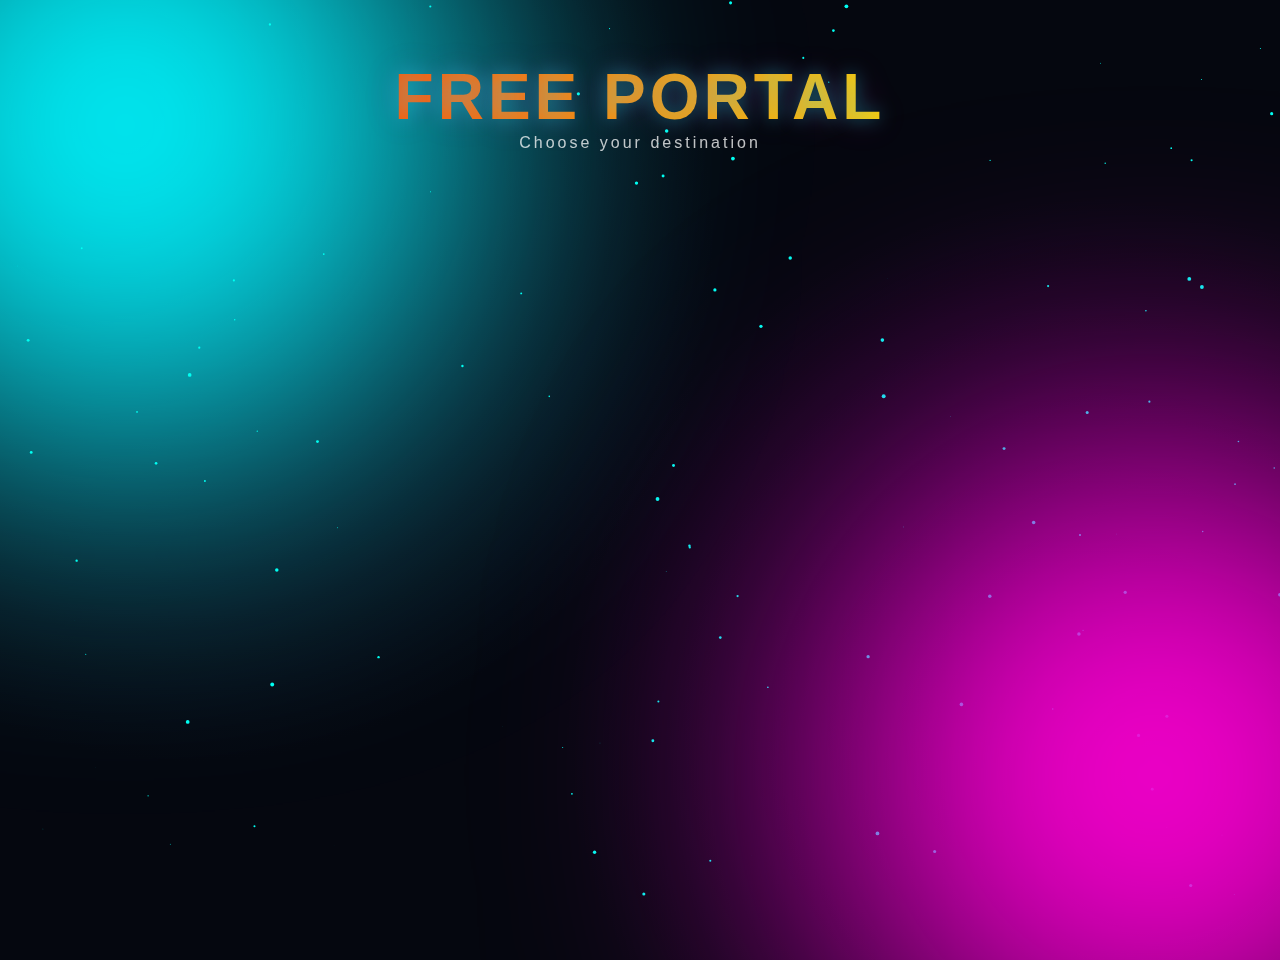
<file: index.html>
<!DOCTYPE html>
<html lang="en">
<head>
<meta charset="UTF-8">
<meta name="viewport" content="width=device-width, initial-scale=1.0">
<title>Free Portal</title>
<link rel="stylesheet" href="style.css">
</head>
<body>

<canvas id="particles"></canvas>

<h1 class="title">FREE PORTAL</h1>
<p class="subtitle">Choose your destination</p>

<div class="grid">

<!-- GAMES -->
<div class="card" data-link="all/games/index.html">
<span>🎮</span>
<p>Free Games</p>
</div>

<!-- APPS -->
<div class="card" data-link="all/apps/index.html">
<span>📱</span>
<p>Free Apps</p>
</div>

<!-- INDIE -->
<div class="card" data-link="all/indie/index.html">
<span>🕹️</span>
<p>Indie</p>
</div>

<!-- RESOURCES -->
<div class="card" data-link="all/resources/index.html">
<span>📦</span>
<p>Free Resources</p>
</div>

<!-- MEDIA -->
<div class="card" data-link="all/media/index.html">
<span>🎬</span>
<p>Free Media</p>
</div>

<!-- DISCORD -->
<div class="card" onclick="openLink('https://discord.gg/8zXrNtRg')">
<span>💬</span>
<p>Join Our Server</p>
</div>

</div>

<script src="script.js"></script>
</body>
</html>
</file>
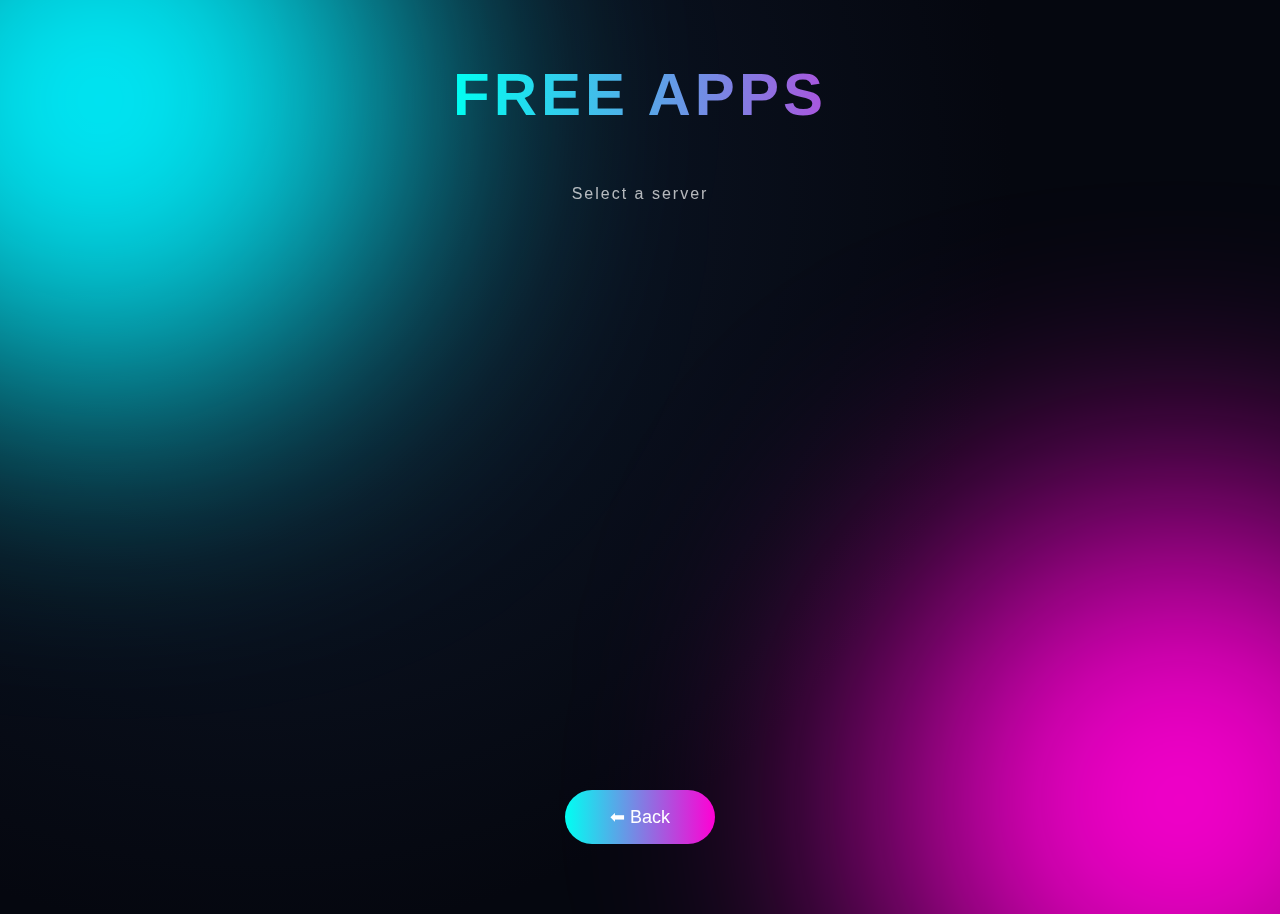
<file: all/apps/index.html>
<!DOCTYPE html>
<html lang="en">
<head>
<meta charset="UTF-8">
<meta name="viewport" content="width=device-width, initial-scale=1.0">
<title>Free Apps</title>

<link rel="stylesheet" href="style.css">
</head>

<body>

<h1 class="title">FREE APPS</h1>
<p class="subtitle">Select a server</p>

<div class="grid">

<div class="card" data-link="https://happymodd.com.in/">
<span>🕹️</span>
<p>FOR MOBILE</p>
</div>

<div class="card" data-link="https://example.com/server2">
<span>⚡</span>
<p>COMMING SOON</p>
</div>

<div class="card" data-link="https://example.com/server3">
<span>🔥</span>
<p>COMMING SOON</p>
</div>

<div class="card" data-link="https://example.com/server4">
<span>🚀</span>
<p>COMMING SOON</p>
</div>

<div class="card" data-link="https://example.com/server5">
<span>🎯</span>
<p>COMMING SOON</p>
</div>

<div class="card" data-link="https://example.com/server6">
<span>💎</span>
<p>COMMING SOON</p>
</div>

</div>

<button class="back" onclick="goBack()">⬅ Back</button>

<script src="script.js"></script>

</body>
</html>
</file>
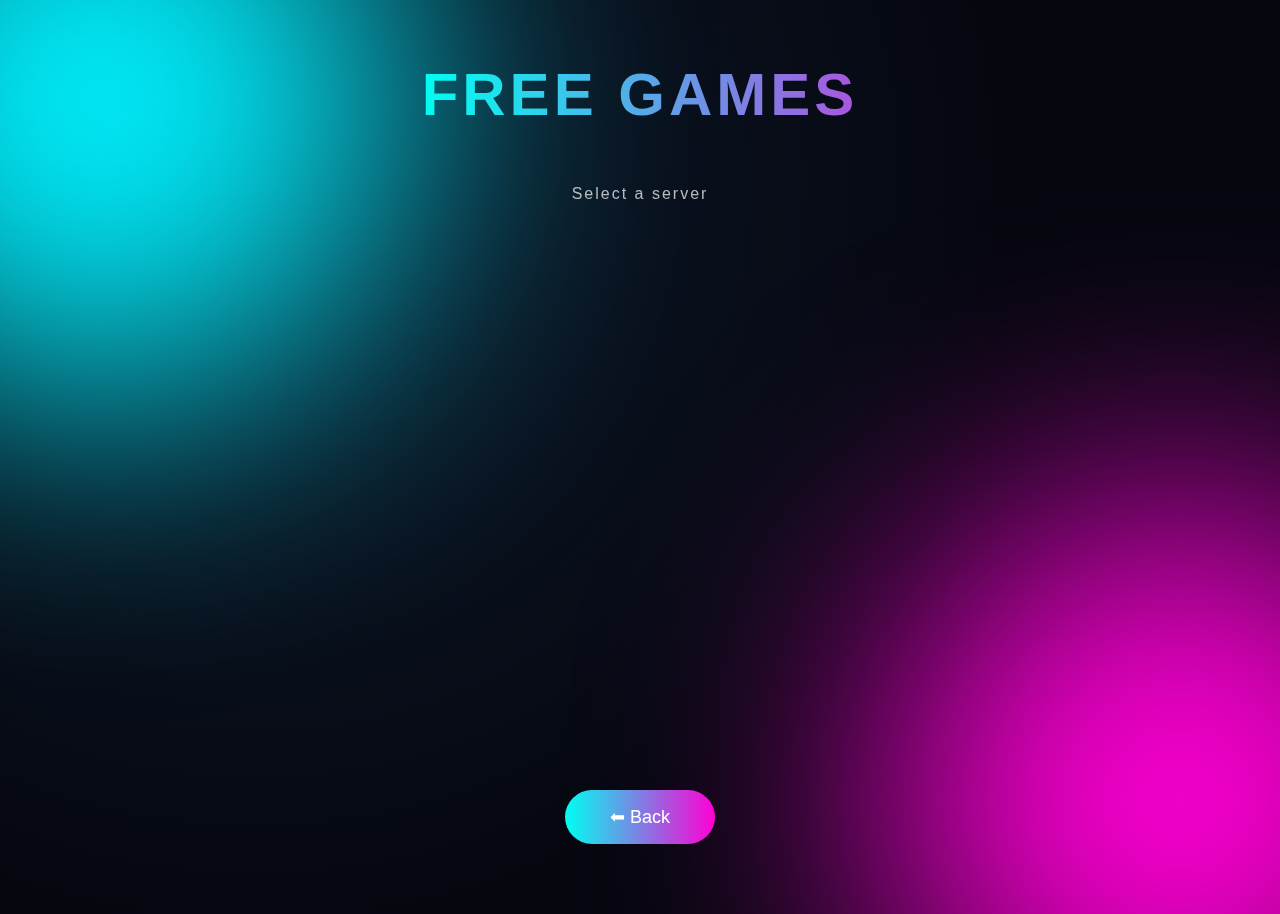
<file: all/games/index.html>
<!DOCTYPE html>
<html lang="en">
<head>
<meta charset="UTF-8">
<meta name="viewport" content="width=device-width, initial-scale=1.0">
<title>Free Games</title>

<link rel="stylesheet" href="style.css">
</head>

<body>

<h1 class="title">FREE GAMES</h1>
<p class="subtitle">Select a server</p>

<div class="grid">

<div class="card" data-link="https://steamunlocked.org/all-games/">
<span>🕹️</span>
<p>FOR PC</p>
</div>

<div class="card" data-link="https://fitgirl-repacks.site/popular-repacks/">
<span>⚡</span>
<p>FOR PC</p>
</div>

<div class="card" data-link="https://gamesleech.com/">
<span>🔥</span>
<p>FOR PC</p>
</div>

<div class="card" data-link="https://example.com/server4">
<span>🚀</span>
<p>Server 4</p>
</div>

<div class="card" data-link="https://example.com/server5">
<span>🎯</span>
<p>Server 5</p>
</div>

<div class="card" data-link="https://example.com/server6">
<span>💎</span>
<p>Server 6</p>
</div>

</div>

<button class="back" onclick="goBack()">⬅ Back</button>

<script src="script.js"></script>

</body>
</html>
</file>
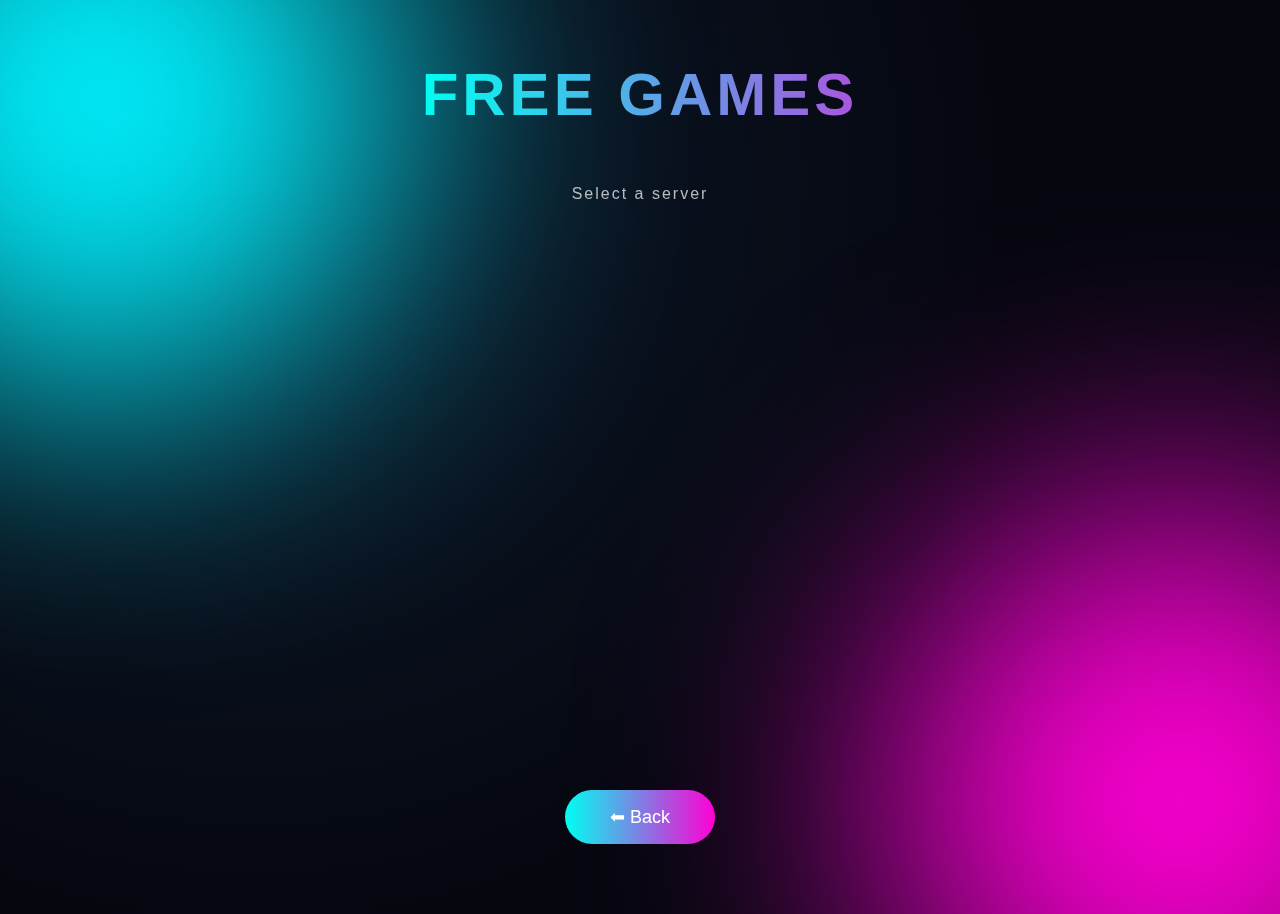
<file: all/indie/index.html>
<!DOCTYPE html>
<html lang="en">
<head>
<meta charset="UTF-8">
<meta name="viewport" content="width=device-width, initial-scale=1.0">
<title>Free Games</title>

<link rel="stylesheet" href="style.css">
</head>

<body>

<h1 class="title">FREE GAMES</h1>
<p class="subtitle">Select a server</p>

<div class="grid">

<div class="card" data-link="https://example.com/server1">
<span>🕹️</span>
<p>Server 1</p>
</div>

<div class="card" data-link="https://example.com/server2">
<span>⚡</span>
<p>Server 2</p>
</div>

<div class="card" data-link="https://example.com/server3">
<span>🔥</span>
<p>Server 3</p>
</div>

<div class="card" data-link="https://example.com/server4">
<span>🚀</span>
<p>Server 4</p>
</div>

<div class="card" data-link="https://example.com/server5">
<span>🎯</span>
<p>Server 5</p>
</div>

<div class="card" data-link="https://example.com/server6">
<span>💎</span>
<p>Server 6</p>
</div>

</div>

<button class="back" onclick="goBack()">⬅ Back</button>

<script src="script.js"></script>

</body>
</html>
</file>
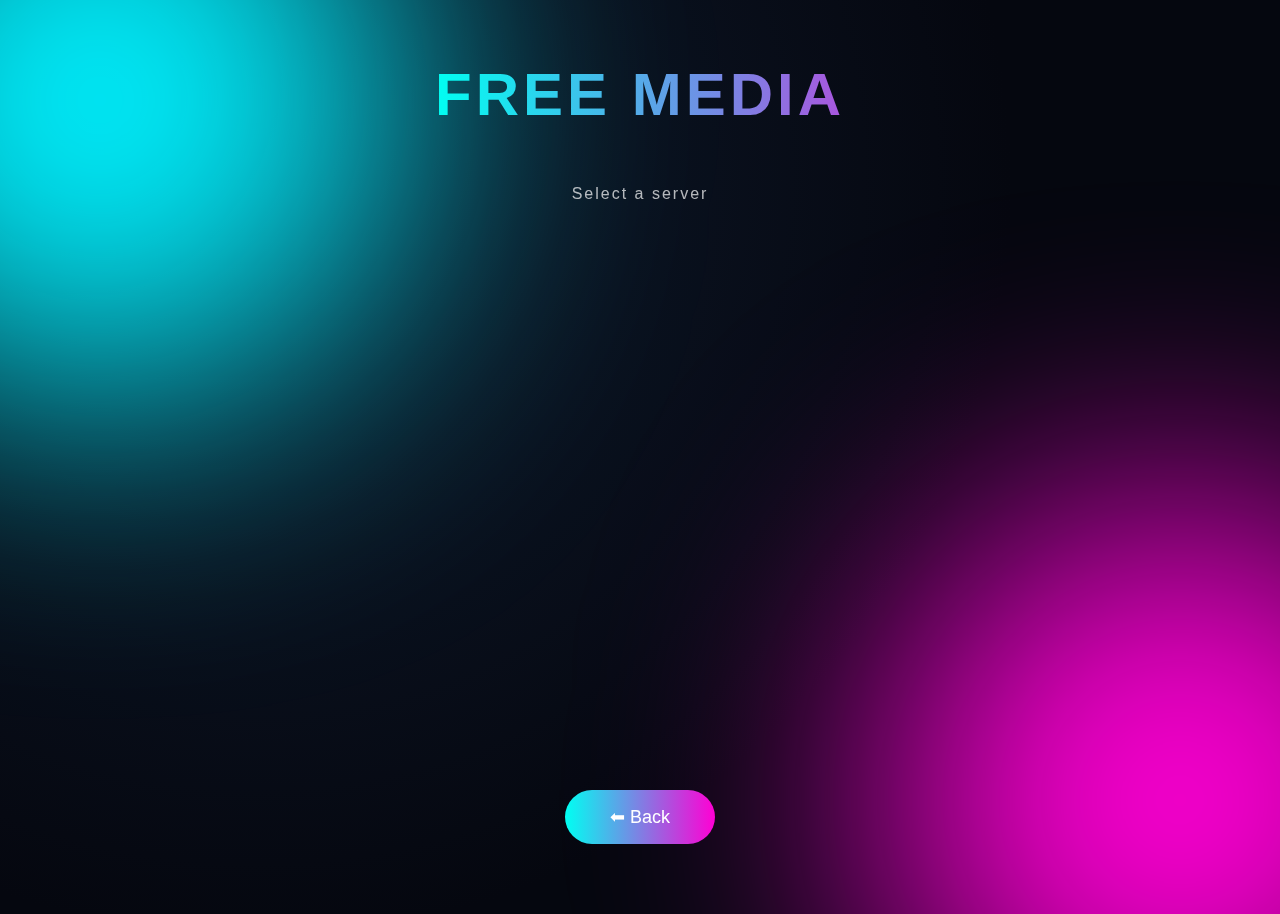
<file: all/media/index.html>
<!DOCTYPE html>
<html lang="en">
<head>
<meta charset="UTF-8">
<meta name="viewport" content="width=device-width, initial-scale=1.0">
<title>Free Media</title>

<link rel="stylesheet" href="style.css">
</head>

<body>

<h1 class="title">FREE MEDIA</h1>
<p class="subtitle">Select a server</p>

<div class="grid">

<div class="card" data-link="https://moviesmod.town/">
<span>🕹️</span>
<p>HOLLYWOOD</p>
</div>

<div class="card" data-link="https://moviesleech.app/">
<span>⚡</span>
<p>BOLLYWOOD</p>
</div>

<div class="card" data-link="https://www.pikahd.eu/">
<span>🔥</span>
<p>ANIME</p>
</div>

<div class="card" data-link="https://example.com/server4">
<span>🚀</span>
<p>Server 4</p>
</div>

<div class="card" data-link="https://example.com/server5">
<span>🎯</span>
<p>Server 5</p>
</div>

<div class="card" data-link="https://example.com/server6">
<span>💎</span>
<p>Server 6</p>
</div>

</div>

<button class="back" onclick="goBack()">⬅ Back</button>

<script src="script.js"></script>

</body>
</html>
</file>
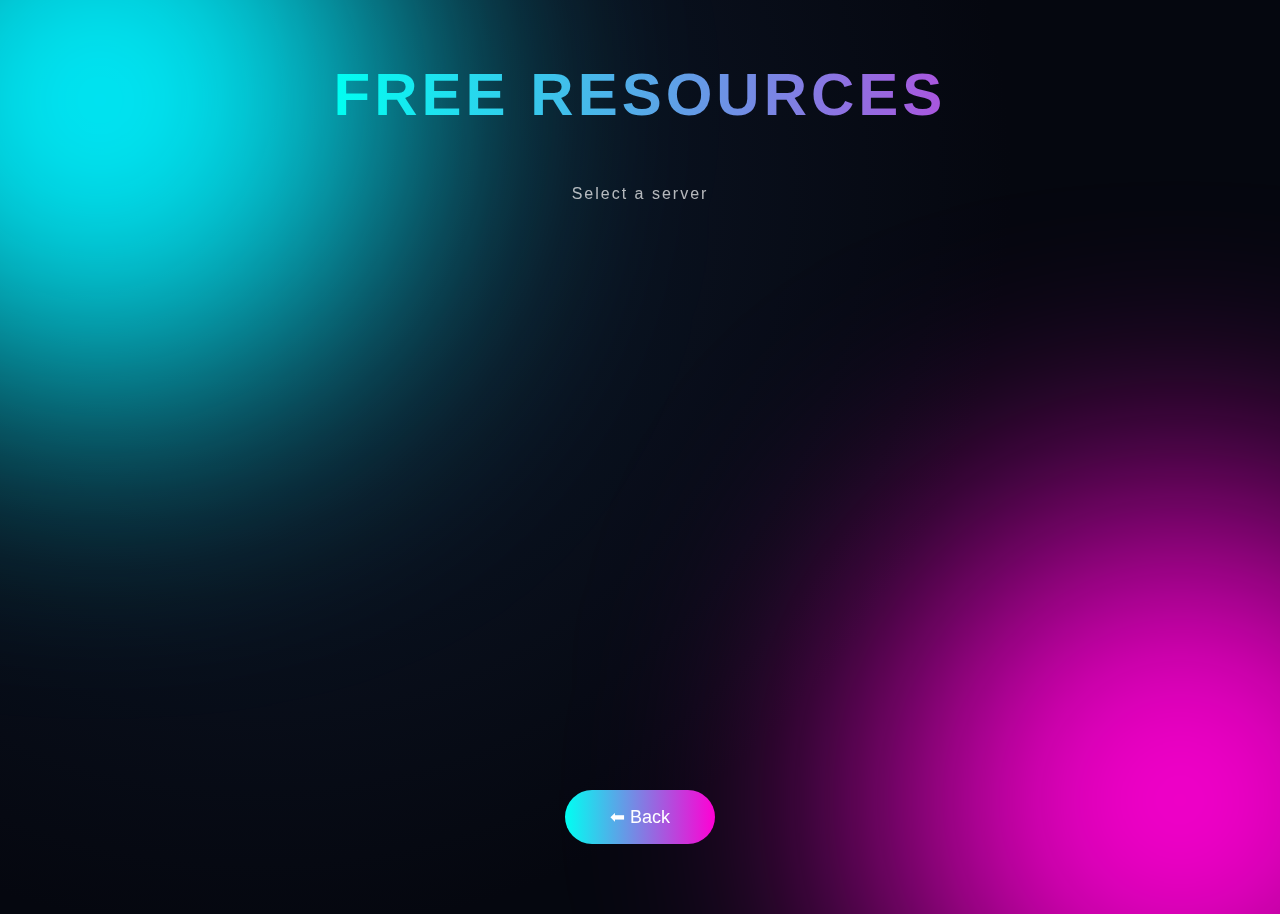
<file: all/resources/index.html>
<!DOCTYPE html>
<html lang="en">
<head>
<meta charset="UTF-8">
<meta name="viewport" content="width=device-width, initial-scale=1.0">
<title>Free Resources</title>

<link rel="stylesheet" href="style.css">
</head>

<body>

<h1 class="title">FREE RESOURCES</h1>
<p class="subtitle">Select a server</p>

<div class="grid">

<div class="card" data-link="https://www.curseforge.com/">
<span>🕹️</span>
<p>CURSE FORGE</p>
</div>

<div class="card" data-link="https://example.com/server2">
<span>⚡</span>
<p>COMMING SOON</p>
</div>

<div class="card" data-link="https://example.com/server3">
<span>🔥</span>
<p>COMMING SOON</p>
</div>

<div class="card" data-link="https://example.com/server4">
<span>🚀</span>
<p>COMMING SOON</p>
</div>

<div class="card" data-link="https://example.com/server5">
<span>🎯</span>
<p>COMMING SOON</p>
</div>

<div class="card" data-link="https://example.com/server6">
<span>💎</span>
<p>COMMING SOON</p>
</div>

</div>

<button class="back" onclick="goBack()">⬅ Back</button>

<script src="script.js"></script>

</body>
</html>
</file>
<file: style.css>
*{
margin:0;
padding:0;
box-sizing:border-box;
font-family:'Poppins','Segoe UI',sans-serif;
}

body{
background:
radial-gradient(circle at 15% 25%, #13233a, transparent 40%),
radial-gradient(circle at 85% 75%, #20002f, transparent 40%),
#05070f;
color:white;
text-align:center;
min-height:100vh;
overflow-x:hidden;
}

/* ambient glow orbs */

body::before,
body::after{
content:"";
position:fixed;
width:650px;
height:650px;
border-radius:50%;
filter:blur(160px);
z-index:-1;
animation:float 22s infinite alternate ease-in-out;
}

body::before{
background:#00f7ff;
top:-200px;
left:-200px;
}

body::after{
background:#ff00d4;
bottom:-200px;
right:-200px;
animation-delay:7s;
}

@keyframes float{
from{transform:translateY(0) scale(1)}
to{transform:translateY(120px) scale(1.15)}
}

/* particles */

canvas{
position:fixed;
top:0;
left:0;
z-index:-1;
}

/* TITLE */

.title{
margin-top:60px;
font-size:clamp(34px,6vw,64px);
font-weight:900;
letter-spacing:4px;

background:linear-gradient(
90deg,
rgb(255,0,0),
rgb(255,127,0),
rgb(255,255,0),
rgb(0,255,0),
rgb(0,255,255),
rgb(0,0,255),
rgb(139,0,255),
rgb(255,0,0)
);
background-size:300%;

-webkit-background-clip:text;
color:transparent;

animation:shine 8s linear infinite;
text-shadow:
0 0 18px rgba(0,255,242,.35),
0 0 32px rgba(255,0,212,.25);
}

@keyframes shine{
0%{background-position:0%}
100%{background-position:300%}
}

.subtitle{
opacity:.75;
margin-bottom:55px;
letter-spacing:3px;
font-weight:300;
animation:fadeUp 1.2s ease forwards;
}

@keyframes fadeUp{
from{opacity:0; transform:translateY(30px)}
to{opacity:1; transform:translateY(0)}
}

/* GRID */

.grid{
display:grid;
grid-template-columns:repeat(auto-fit,minmax(170px,1fr));
gap:32px;
padding:40px;
max-width:1200px;
margin:auto;
}

/* CARDS */

.card{
position:relative;
padding:48px 24px;
border-radius:30px;

background:rgba(255,255,255,0.06);
backdrop-filter:blur(25px);
-webkit-backdrop-filter:blur(25px);

cursor:pointer;
transition:.45s cubic-bezier(.2,.8,.2,1);

box-shadow:
0 10px 25px rgba(0,0,0,.45),
inset 0 0 0 1px rgba(255,255,255,.05);

overflow:hidden;
opacity:0;
transform:translateY(40px);
animation:cardFade .9s ease forwards;
}

/* stagger */

.card:nth-child(1){animation-delay:.1s}
.card:nth-child(2){animation-delay:.2s}
.card:nth-child(3){animation-delay:.3s}
.card:nth-child(4){animation-delay:.4s}
.card:nth-child(5){animation-delay:.5s}
.card:nth-child(6){animation-delay:.6s}

@keyframes cardFade{
to{
opacity:1;
transform:translateY(0);
}
}

/* neon border aura */

.card::before{
content:"";
position:absolute;
inset:-2px;
border-radius:30px;
background:linear-gradient(130deg,#00fff2,#ff00d4,#00fff2);
filter:blur(18px);
opacity:.55;
z-index:-1;
transition:.45s;
}

.card:hover::before{
opacity:1;
filter:blur(28px);
}

/* gloss sweep */

.card::after{
content:"";
position:absolute;
width:220%;
height:70%;
background:linear-gradient(120deg,transparent,rgba(255,255,255,.3),transparent);
top:-60%;
left:-60%;
transform:rotate(25deg);
transition:.9s;
}

.card:hover::after{
top:150%;
left:150%;
}

/* hover lift */

.card:hover{
transform:translateY(-16px) scale(1.07);
box-shadow:
0 25px 55px rgba(0,0,0,.75),
0 0 30px rgba(0,255,242,.15);
}

/* icon */

.card span{
font-size:44px;
display:block;
margin-bottom:14px;
animation:floatIcon 3.2s ease-in-out infinite;
text-shadow:0 0 18px rgba(255,255,255,.25);
}

@keyframes floatIcon{
0%,100%{transform:translateY(0)}
50%{transform:translateY(-10px)}
}

/* text */

.card p{
font-size:19px;
letter-spacing:1.2px;
font-weight:500;
opacity:.9;
}

/* mobile */

@media(max-width:600px){

.grid{
grid-template-columns:repeat(auto-fit,minmax(140px,1fr));
gap:20px;
padding:24px;
}

.card{
padding:30px 18px;
}

.subtitle{
margin-bottom:32px;
}
}
</file>
<file: all/apps/style.css>
/* ===== GLOBAL ===== */

*{
box-sizing:border-box;
}

body{
margin:0;
font-family:'Segoe UI',sans-serif;
background:radial-gradient(circle at 20% 20%, #0f1b2e, #05070f 60%);
color:white;
min-height:100vh;
display:flex;
flex-direction:column;
align-items:center;
overflow-x:hidden;
position:relative;
}

/* animated gradient orbs */

body::before,
body::after{
content:"";
position:fixed;
width:600px;
height:600px;
border-radius:50%;
filter:blur(140px);
z-index:-1;
animation:float 18s infinite alternate ease-in-out;
}

body::before{
background:#00f2ff;
top:-200px;
left:-200px;
}

body::after{
background:#ff00d4;
bottom:-200px;
right:-200px;
animation-delay:6s;
}

@keyframes float{
from{transform:translateY(0)}
to{transform:translateY(120px)}
}


/* ===== TITLES ===== */

.title{
margin-top:60px;
font-size:clamp(32px,6vw,60px);
font-weight:800;
letter-spacing:4px;
text-align:center;

background:linear-gradient(90deg,#00fff2,#ff00d4,#00fff2);
background-size:300%;
-webkit-background-clip:text;
color:transparent;

animation:shine 10s linear infinite;
}

@keyframes shine{
0%{background-position:0%}
100%{background-position:300%}
}

.subtitle{
opacity:.7;
margin-bottom:40px;
letter-spacing:2px;
text-align:center;
animation:fadeUp 1.2s ease forwards;
}

@keyframes fadeUp{
from{opacity:0; transform:translateY(20px)}
to{opacity:1; transform:translateY(0)}
}


/* ===== GRID ===== */

.grid{
width:100%;
max-width:1100px;
display:grid;
grid-template-columns:repeat(auto-fit,minmax(200px,1fr));
gap:35px;
padding:30px;
}


/* ===== CARD ===== */

.card{
position:relative;
padding:45px 25px;
border-radius:30px;
cursor:pointer;
background:rgba(255,255,255,0.05);
backdrop-filter:blur(20px);
transition:.35s ease;
overflow:hidden;
animation:cardAppear .8s ease forwards;
transform:translateY(40px);
opacity:0;
}

/* stagger animation */
.card:nth-child(1){animation-delay:.1s}
.card:nth-child(2){animation-delay:.2s}
.card:nth-child(3){animation-delay:.3s}
.card:nth-child(4){animation-delay:.4s}
.card:nth-child(5){animation-delay:.5s}
.card:nth-child(6){animation-delay:.6s}

@keyframes cardAppear{
to{
transform:translateY(0);
opacity:1;
}
}


/* neon glow */

.card::before{
content:"";
position:absolute;
inset:-2px;
border-radius:30px;
background:linear-gradient(45deg,#00fff2,#ff00d4,#00fff2);
filter:blur(18px);
opacity:.6;
z-index:-1;
transition:.4s;
}

.card:hover::before{
opacity:1;
filter:blur(25px);
}


/* light sweep */

.card::after{
content:"";
position:absolute;
width:200%;
height:60%;
background:linear-gradient(120deg,transparent,rgba(255,255,255,0.25),transparent);
top:-50%;
left:-50%;
transform:rotate(25deg);
transition:.7s;
}

.card:hover::after{
top:150%;
left:150%;
}


/* hover movement */

.card:hover{
transform:translateY(-12px) scale(1.06);
}


/* icon */

.card span{
font-size:46px;
display:block;
margin-bottom:14px;
animation:floatIcon 3s ease-in-out infinite;
}

@keyframes floatIcon{
0%,100%{transform:translateY(0)}
50%{transform:translateY(-6px)}
}


/* text */

.card p{
font-size:18px;
letter-spacing:1px;
}


/* ===== BACK BUTTON ===== */

.back{
margin:50px 0 70px;
padding:16px 45px;
font-size:18px;
border:none;
border-radius:50px;
cursor:pointer;
color:white;
background:linear-gradient(90deg,#00fff2,#ff00d4);
transition:.35s;
}

.back:hover{
transform:scale(1.12);
box-shadow:0 0 30px #00fff2;
}


/* ===== MOBILE FIX ===== */

@media(max-width:600px){

body::before,
body::after{
width:400px;
height:400px;
filter:blur(100px);
}

.grid{
gap:20px;
padding:20px;
}

.card{
padding:35px 18px;
}

.card span{
font-size:38px;
}

}
</file>
<file: all/games/style.css>
/* ===== GLOBAL ===== */

*{
box-sizing:border-box;
}

body{
margin:0;
font-family:'Segoe UI',sans-serif;
background:radial-gradient(circle at 20% 20%, #0f1b2e, #05070f 60%);
color:white;
min-height:100vh;
display:flex;
flex-direction:column;
align-items:center;
overflow-x:hidden;
position:relative;
}

/* animated gradient orbs */

body::before,
body::after{
content:"";
position:fixed;
width:600px;
height:600px;
border-radius:50%;
filter:blur(140px);
z-index:-1;
animation:float 18s infinite alternate ease-in-out;
}

body::before{
background:#00f2ff;
top:-200px;
left:-200px;
}

body::after{
background:#ff00d4;
bottom:-200px;
right:-200px;
animation-delay:6s;
}

@keyframes float{
from{transform:translateY(0)}
to{transform:translateY(120px)}
}


/* ===== TITLES ===== */

.title{
margin-top:60px;
font-size:clamp(32px,6vw,60px);
font-weight:800;
letter-spacing:4px;
text-align:center;

background:linear-gradient(90deg,#00fff2,#ff00d4,#00fff2);
background-size:300%;
-webkit-background-clip:text;
color:transparent;

animation:shine 10s linear infinite;
}

@keyframes shine{
0%{background-position:0%}
100%{background-position:300%}
}

.subtitle{
opacity:.7;
margin-bottom:40px;
letter-spacing:2px;
text-align:center;
animation:fadeUp 1.2s ease forwards;
}

@keyframes fadeUp{
from{opacity:0; transform:translateY(20px)}
to{opacity:1; transform:translateY(0)}
}


/* ===== GRID ===== */

.grid{
width:100%;
max-width:1100px;
display:grid;
grid-template-columns:repeat(auto-fit,minmax(200px,1fr));
gap:35px;
padding:30px;
}


/* ===== CARD ===== */

.card{
position:relative;
padding:45px 25px;
border-radius:30px;
cursor:pointer;
background:rgba(255,255,255,0.05);
backdrop-filter:blur(20px);
transition:.35s ease;
overflow:hidden;
animation:cardAppear .8s ease forwards;
transform:translateY(40px);
opacity:0;
}

/* stagger animation */
.card:nth-child(1){animation-delay:.1s}
.card:nth-child(2){animation-delay:.2s}
.card:nth-child(3){animation-delay:.3s}
.card:nth-child(4){animation-delay:.4s}
.card:nth-child(5){animation-delay:.5s}
.card:nth-child(6){animation-delay:.6s}

@keyframes cardAppear{
to{
transform:translateY(0);
opacity:1;
}
}


/* neon glow */

.card::before{
content:"";
position:absolute;
inset:-2px;
border-radius:30px;
background:linear-gradient(45deg,#00fff2,#ff00d4,#00fff2);
filter:blur(18px);
opacity:.6;
z-index:-1;
transition:.4s;
}

.card:hover::before{
opacity:1;
filter:blur(25px);
}


/* light sweep */

.card::after{
content:"";
position:absolute;
width:200%;
height:60%;
background:linear-gradient(120deg,transparent,rgba(255,255,255,0.25),transparent);
top:-50%;
left:-50%;
transform:rotate(25deg);
transition:.7s;
}

.card:hover::after{
top:150%;
left:150%;
}


/* hover movement */

.card:hover{
transform:translateY(-12px) scale(1.06);
}


/* icon */

.card span{
font-size:46px;
display:block;
margin-bottom:14px;
animation:floatIcon 3s ease-in-out infinite;
}

@keyframes floatIcon{
0%,100%{transform:translateY(0)}
50%{transform:translateY(-6px)}
}


/* text */

.card p{
font-size:18px;
letter-spacing:1px;
}


/* ===== BACK BUTTON ===== */

.back{
margin:50px 0 70px;
padding:16px 45px;
font-size:18px;
border:none;
border-radius:50px;
cursor:pointer;
color:white;
background:linear-gradient(90deg,#00fff2,#ff00d4);
transition:.35s;
}

.back:hover{
transform:scale(1.12);
box-shadow:0 0 30px #00fff2;
}


/* ===== MOBILE FIX ===== */

@media(max-width:600px){

body::before,
body::after{
width:400px;
height:400px;
filter:blur(100px);
}

.grid{
gap:20px;
padding:20px;
}

.card{
padding:35px 18px;
}

.card span{
font-size:38px;
}

}
</file>
<file: all/indie/style.css>
/* ===== GLOBAL ===== */

*{
box-sizing:border-box;
}

body{
margin:0;
font-family:'Segoe UI',sans-serif;
background:radial-gradient(circle at 20% 20%, #0f1b2e, #05070f 60%);
color:white;
min-height:100vh;
display:flex;
flex-direction:column;
align-items:center;
overflow-x:hidden;
position:relative;
}

/* animated gradient orbs */

body::before,
body::after{
content:"";
position:fixed;
width:600px;
height:600px;
border-radius:50%;
filter:blur(140px);
z-index:-1;
animation:float 18s infinite alternate ease-in-out;
}

body::before{
background:#00f2ff;
top:-200px;
left:-200px;
}

body::after{
background:#ff00d4;
bottom:-200px;
right:-200px;
animation-delay:6s;
}

@keyframes float{
from{transform:translateY(0)}
to{transform:translateY(120px)}
}


/* ===== TITLES ===== */

.title{
margin-top:60px;
font-size:clamp(32px,6vw,60px);
font-weight:800;
letter-spacing:4px;
text-align:center;

background:linear-gradient(90deg,#00fff2,#ff00d4,#00fff2);
background-size:300%;
-webkit-background-clip:text;
color:transparent;

animation:shine 10s linear infinite;
}

@keyframes shine{
0%{background-position:0%}
100%{background-position:300%}
}

.subtitle{
opacity:.7;
margin-bottom:40px;
letter-spacing:2px;
text-align:center;
animation:fadeUp 1.2s ease forwards;
}

@keyframes fadeUp{
from{opacity:0; transform:translateY(20px)}
to{opacity:1; transform:translateY(0)}
}


/* ===== GRID ===== */

.grid{
width:100%;
max-width:1100px;
display:grid;
grid-template-columns:repeat(auto-fit,minmax(200px,1fr));
gap:35px;
padding:30px;
}


/* ===== CARD ===== */

.card{
position:relative;
padding:45px 25px;
border-radius:30px;
cursor:pointer;
background:rgba(255,255,255,0.05);
backdrop-filter:blur(20px);
transition:.35s ease;
overflow:hidden;
animation:cardAppear .8s ease forwards;
transform:translateY(40px);
opacity:0;
}

/* stagger animation */
.card:nth-child(1){animation-delay:.1s}
.card:nth-child(2){animation-delay:.2s}
.card:nth-child(3){animation-delay:.3s}
.card:nth-child(4){animation-delay:.4s}
.card:nth-child(5){animation-delay:.5s}
.card:nth-child(6){animation-delay:.6s}

@keyframes cardAppear{
to{
transform:translateY(0);
opacity:1;
}
}


/* neon glow */

.card::before{
content:"";
position:absolute;
inset:-2px;
border-radius:30px;
background:linear-gradient(45deg,#00fff2,#ff00d4,#00fff2);
filter:blur(18px);
opacity:.6;
z-index:-1;
transition:.4s;
}

.card:hover::before{
opacity:1;
filter:blur(25px);
}


/* light sweep */

.card::after{
content:"";
position:absolute;
width:200%;
height:60%;
background:linear-gradient(120deg,transparent,rgba(255,255,255,0.25),transparent);
top:-50%;
left:-50%;
transform:rotate(25deg);
transition:.7s;
}

.card:hover::after{
top:150%;
left:150%;
}


/* hover movement */

.card:hover{
transform:translateY(-12px) scale(1.06);
}


/* icon */

.card span{
font-size:46px;
display:block;
margin-bottom:14px;
animation:floatIcon 3s ease-in-out infinite;
}

@keyframes floatIcon{
0%,100%{transform:translateY(0)}
50%{transform:translateY(-6px)}
}


/* text */

.card p{
font-size:18px;
letter-spacing:1px;
}


/* ===== BACK BUTTON ===== */

.back{
margin:50px 0 70px;
padding:16px 45px;
font-size:18px;
border:none;
border-radius:50px;
cursor:pointer;
color:white;
background:linear-gradient(90deg,#00fff2,#ff00d4);
transition:.35s;
}

.back:hover{
transform:scale(1.12);
box-shadow:0 0 30px #00fff2;
}


/* ===== MOBILE FIX ===== */

@media(max-width:600px){

body::before,
body::after{
width:400px;
height:400px;
filter:blur(100px);
}

.grid{
gap:20px;
padding:20px;
}

.card{
padding:35px 18px;
}

.card span{
font-size:38px;
}

}
</file>
<file: all/media/style.css>
/* ===== GLOBAL ===== */

*{
box-sizing:border-box;
}

body{
margin:0;
font-family:'Segoe UI',sans-serif;
background:radial-gradient(circle at 20% 20%, #0f1b2e, #05070f 60%);
color:white;
min-height:100vh;
display:flex;
flex-direction:column;
align-items:center;
overflow-x:hidden;
position:relative;
}

/* animated gradient orbs */

body::before,
body::after{
content:"";
position:fixed;
width:600px;
height:600px;
border-radius:50%;
filter:blur(140px);
z-index:-1;
animation:float 18s infinite alternate ease-in-out;
}

body::before{
background:#00f2ff;
top:-200px;
left:-200px;
}

body::after{
background:#ff00d4;
bottom:-200px;
right:-200px;
animation-delay:6s;
}

@keyframes float{
from{transform:translateY(0)}
to{transform:translateY(120px)}
}


/* ===== TITLES ===== */

.title{
margin-top:60px;
font-size:clamp(32px,6vw,60px);
font-weight:800;
letter-spacing:4px;
text-align:center;

background:linear-gradient(90deg,#00fff2,#ff00d4,#00fff2);
background-size:300%;
-webkit-background-clip:text;
color:transparent;

animation:shine 10s linear infinite;
}

@keyframes shine{
0%{background-position:0%}
100%{background-position:300%}
}

.subtitle{
opacity:.7;
margin-bottom:40px;
letter-spacing:2px;
text-align:center;
animation:fadeUp 1.2s ease forwards;
}

@keyframes fadeUp{
from{opacity:0; transform:translateY(20px)}
to{opacity:1; transform:translateY(0)}
}


/* ===== GRID ===== */

.grid{
width:100%;
max-width:1100px;
display:grid;
grid-template-columns:repeat(auto-fit,minmax(200px,1fr));
gap:35px;
padding:30px;
}


/* ===== CARD ===== */

.card{
position:relative;
padding:45px 25px;
border-radius:30px;
cursor:pointer;
background:rgba(255,255,255,0.05);
backdrop-filter:blur(20px);
transition:.35s ease;
overflow:hidden;
animation:cardAppear .8s ease forwards;
transform:translateY(40px);
opacity:0;
}

/* stagger animation */
.card:nth-child(1){animation-delay:.1s}
.card:nth-child(2){animation-delay:.2s}
.card:nth-child(3){animation-delay:.3s}
.card:nth-child(4){animation-delay:.4s}
.card:nth-child(5){animation-delay:.5s}
.card:nth-child(6){animation-delay:.6s}

@keyframes cardAppear{
to{
transform:translateY(0);
opacity:1;
}
}


/* neon glow */

.card::before{
content:"";
position:absolute;
inset:-2px;
border-radius:30px;
background:linear-gradient(45deg,#00fff2,#ff00d4,#00fff2);
filter:blur(18px);
opacity:.6;
z-index:-1;
transition:.4s;
}

.card:hover::before{
opacity:1;
filter:blur(25px);
}


/* light sweep */

.card::after{
content:"";
position:absolute;
width:200%;
height:60%;
background:linear-gradient(120deg,transparent,rgba(255,255,255,0.25),transparent);
top:-50%;
left:-50%;
transform:rotate(25deg);
transition:.7s;
}

.card:hover::after{
top:150%;
left:150%;
}


/* hover movement */

.card:hover{
transform:translateY(-12px) scale(1.06);
}


/* icon */

.card span{
font-size:46px;
display:block;
margin-bottom:14px;
animation:floatIcon 3s ease-in-out infinite;
}

@keyframes floatIcon{
0%,100%{transform:translateY(0)}
50%{transform:translateY(-6px)}
}


/* text */

.card p{
font-size:18px;
letter-spacing:1px;
}


/* ===== BACK BUTTON ===== */

.back{
margin:50px 0 70px;
padding:16px 45px;
font-size:18px;
border:none;
border-radius:50px;
cursor:pointer;
color:white;
background:linear-gradient(90deg,#00fff2,#ff00d4);
transition:.35s;
}

.back:hover{
transform:scale(1.12);
box-shadow:0 0 30px #00fff2;
}


/* ===== MOBILE FIX ===== */

@media(max-width:600px){

body::before,
body::after{
width:400px;
height:400px;
filter:blur(100px);
}

.grid{
gap:20px;
padding:20px;
}

.card{
padding:35px 18px;
}

.card span{
font-size:38px;
}

}
</file>
<file: all/resources/style.css>
/* ===== GLOBAL ===== */

*{
box-sizing:border-box;
}

body{
margin:0;
font-family:'Segoe UI',sans-serif;
background:radial-gradient(circle at 20% 20%, #0f1b2e, #05070f 60%);
color:white;
min-height:100vh;
display:flex;
flex-direction:column;
align-items:center;
overflow-x:hidden;
position:relative;
}

/* animated gradient orbs */

body::before,
body::after{
content:"";
position:fixed;
width:600px;
height:600px;
border-radius:50%;
filter:blur(140px);
z-index:-1;
animation:float 18s infinite alternate ease-in-out;
}

body::before{
background:#00f2ff;
top:-200px;
left:-200px;
}

body::after{
background:#ff00d4;
bottom:-200px;
right:-200px;
animation-delay:6s;
}

@keyframes float{
from{transform:translateY(0)}
to{transform:translateY(120px)}
}


/* ===== TITLES ===== */

.title{
margin-top:60px;
font-size:clamp(32px,6vw,60px);
font-weight:800;
letter-spacing:4px;
text-align:center;

background:linear-gradient(90deg,#00fff2,#ff00d4,#00fff2);
background-size:300%;
-webkit-background-clip:text;
color:transparent;

animation:shine 10s linear infinite;
}

@keyframes shine{
0%{background-position:0%}
100%{background-position:300%}
}

.subtitle{
opacity:.7;
margin-bottom:40px;
letter-spacing:2px;
text-align:center;
animation:fadeUp 1.2s ease forwards;
}

@keyframes fadeUp{
from{opacity:0; transform:translateY(20px)}
to{opacity:1; transform:translateY(0)}
}


/* ===== GRID ===== */

.grid{
width:100%;
max-width:1100px;
display:grid;
grid-template-columns:repeat(auto-fit,minmax(200px,1fr));
gap:35px;
padding:30px;
}


/* ===== CARD ===== */

.card{
position:relative;
padding:45px 25px;
border-radius:30px;
cursor:pointer;
background:rgba(255,255,255,0.05);
backdrop-filter:blur(20px);
transition:.35s ease;
overflow:hidden;
animation:cardAppear .8s ease forwards;
transform:translateY(40px);
opacity:0;
}

/* stagger animation */
.card:nth-child(1){animation-delay:.1s}
.card:nth-child(2){animation-delay:.2s}
.card:nth-child(3){animation-delay:.3s}
.card:nth-child(4){animation-delay:.4s}
.card:nth-child(5){animation-delay:.5s}
.card:nth-child(6){animation-delay:.6s}

@keyframes cardAppear{
to{
transform:translateY(0);
opacity:1;
}
}


/* neon glow */

.card::before{
content:"";
position:absolute;
inset:-2px;
border-radius:30px;
background:linear-gradient(45deg,#00fff2,#ff00d4,#00fff2);
filter:blur(18px);
opacity:.6;
z-index:-1;
transition:.4s;
}

.card:hover::before{
opacity:1;
filter:blur(25px);
}


/* light sweep */

.card::after{
content:"";
position:absolute;
width:200%;
height:60%;
background:linear-gradient(120deg,transparent,rgba(255,255,255,0.25),transparent);
top:-50%;
left:-50%;
transform:rotate(25deg);
transition:.7s;
}

.card:hover::after{
top:150%;
left:150%;
}


/* hover movement */

.card:hover{
transform:translateY(-12px) scale(1.06);
}


/* icon */

.card span{
font-size:46px;
display:block;
margin-bottom:14px;
animation:floatIcon 3s ease-in-out infinite;
}

@keyframes floatIcon{
0%,100%{transform:translateY(0)}
50%{transform:translateY(-6px)}
}


/* text */

.card p{
font-size:18px;
letter-spacing:1px;
}


/* ===== BACK BUTTON ===== */

.back{
margin:50px 0 70px;
padding:16px 45px;
font-size:18px;
border:none;
border-radius:50px;
cursor:pointer;
color:white;
background:linear-gradient(90deg,#00fff2,#ff00d4);
transition:.35s;
}

.back:hover{
transform:scale(1.12);
box-shadow:0 0 30px #00fff2;
}


/* ===== MOBILE FIX ===== */

@media(max-width:600px){

body::before,
body::after{
width:400px;
height:400px;
filter:blur(100px);
}

.grid{
gap:20px;
padding:20px;
}

.card{
padding:35px 18px;
}

.card span{
font-size:38px;
}

}
</file>
